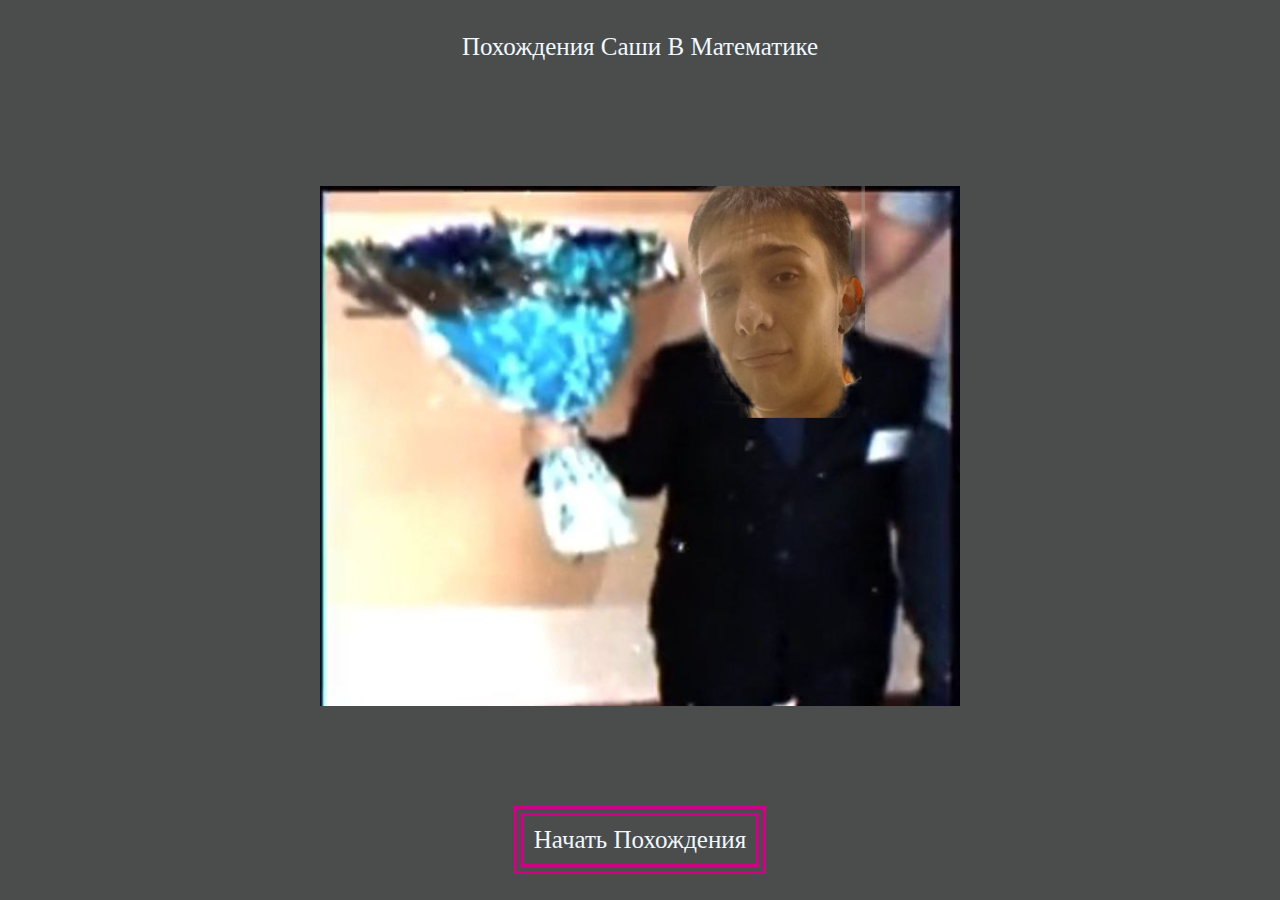
<file: index.html>
<!DOCTYPE html>
<html lang="ru">
<head>
    <meta charset="UTF-8">
    <meta http-equiv="X-UA-Compatible" content="IE=edge">
    <meta name="viewport" content="width=device-width, initial-scale=1.0">
    <title>snake</title>
</head>
<body>
    <main class="main">
        <p class="title">Похождения Саши В Математике
        </p>
        <img src="./img/photo_2023-12-27_19-54-50.png" alt="">
        <a href="main.html">Начать Похождения</a>
    </main>
    <style>
        a{
            outline: none;
            text-decoration: none;
            color: aliceblue;
            padding: 10px;
            border: 10px double rgb(207, 2, 135);
        }
        
        .main{
            background-color: #4b4d4c;
            display: flex;
            flex-direction: column;
            color: aliceblue;
            font-size: 25px;
            align-items: center;
            justify-content: center;
            gap: 100px;
        }
        body{
            background-color: #4b4d4c;
        }
    </style>
</body>
</html>
</file>
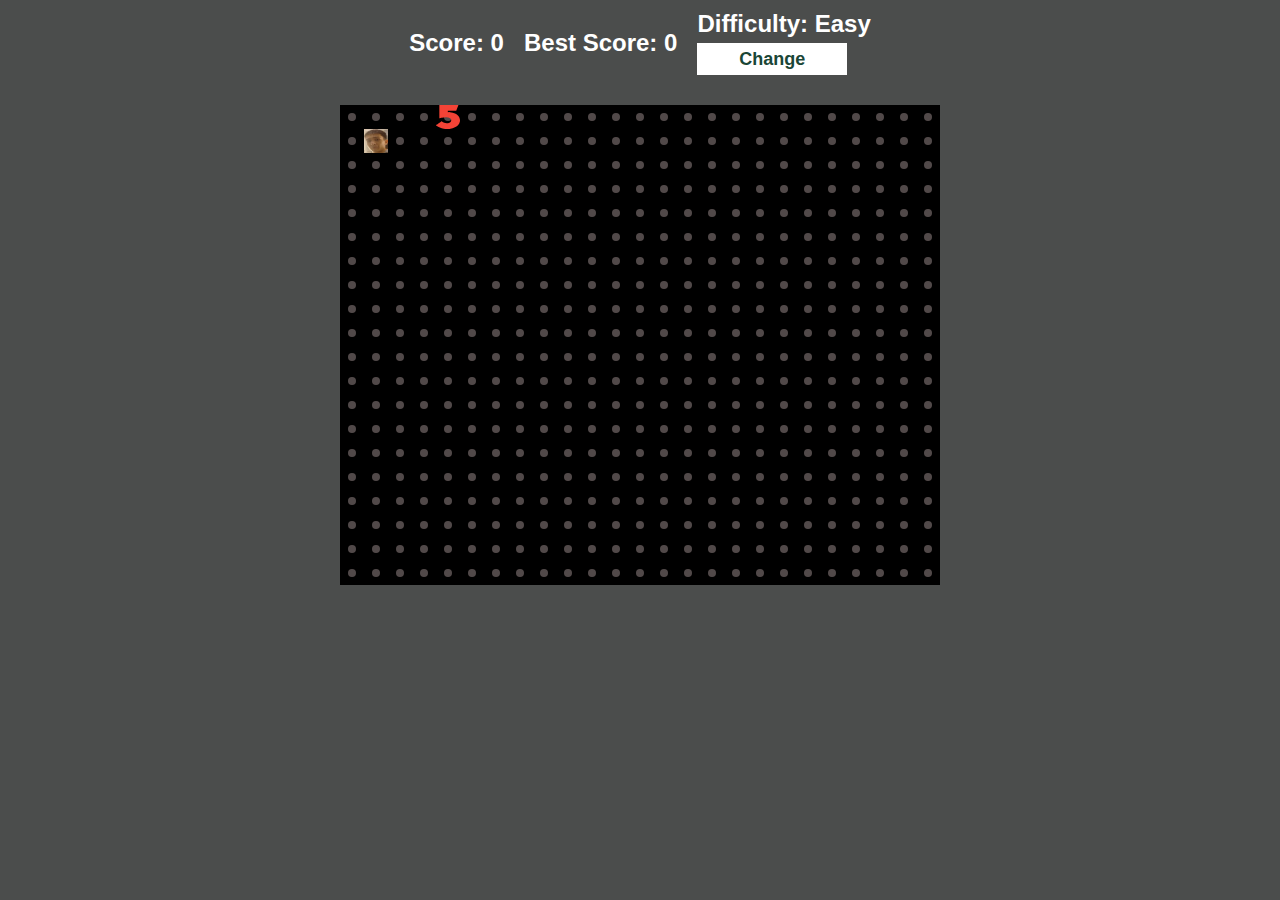
<file: main.html>
<!DOCTYPE html>
<html lang="ru">
<head>
	<meta charset="UTF-8">
	<meta name="viewport" content="width=device-width, initial-scale=1.0">
	<title>Snake JS</title>
	<link rel="stylesheet" href="./css/style.css">
</head>
<body class="body" style="margin: 0;">
	<div id="wrapper">
		<div class="info">
			<ul>
				<li>Score: <span id="score">0</span></li>
				<li>Best Score: <span id="best-score">0</span></li>
				<li>Difficulty: <span id="difficulty">Easy</span> <button id="changeDif">Change</button></li>
			</ul>
		</div>
		<canvas style="display: block;" id="canvas">Your browser is not supported canvas))</canvas>	
	</div>
	<script src="./js/game.js"></script>
</body>
</html>
</file>
<file: css/style.css>
* {
	margin: 0;
	padding: 0;
}
body {
	background-color: #4b4d4c;
	color: rgb(255, 255, 255);
	overflow: hidden;
}

#wrapper {
	display: flex;
	flex-direction: column;
	justify-content: flex-start;
	align-items: center;
	max-width: 1440px;
	height: 100%;
	padding: 10px;
	margin: 0 auto;
}
.info {
	max-width: 600px;
	justify-self: flex-start;
	font-family: arial;
	font-size: 24px;
	font-weight: 700;
	margin-bottom: 30px;
}
.info ul {
	display: flex;
	flex-wrap: wrap;
	width: 100%;
	justify-content: space-between;
	align-items: center;
}
.info ul li {
	list-style: none;
}
.info ul li:not(:last-child) {
	margin-right: 20px;
}
#changeDif {
	font-size: 18px;
	font-weight: 700;
	margin-top: 5px;
	border: none;
	outline: none;
	width: 150px;
	height: 32px;
	background-color: #fff;
	color: #1a4636;
	display: flex;
	justify-content: center;
	align-items: center;
	cursor:  pointer;
	transition: all 0.2s ease;
}
#changeDif:hover {
	background-color: #00ffa6;
	color: #fff;
}

canvas#canvas {
	background-color: #000000;
}

@media (max-width: 650px) {
	.info {
		font-size: 18px;
	}
	.info ul {
		flex-direction: column;
		align-content: center;
		justify-content: center;
	}
	.info ul li:not(:last-child) {
		margin: 0 0 10px 0;
	}
	#changeDif {
		font-size: 16px;
	}
}
</file>
